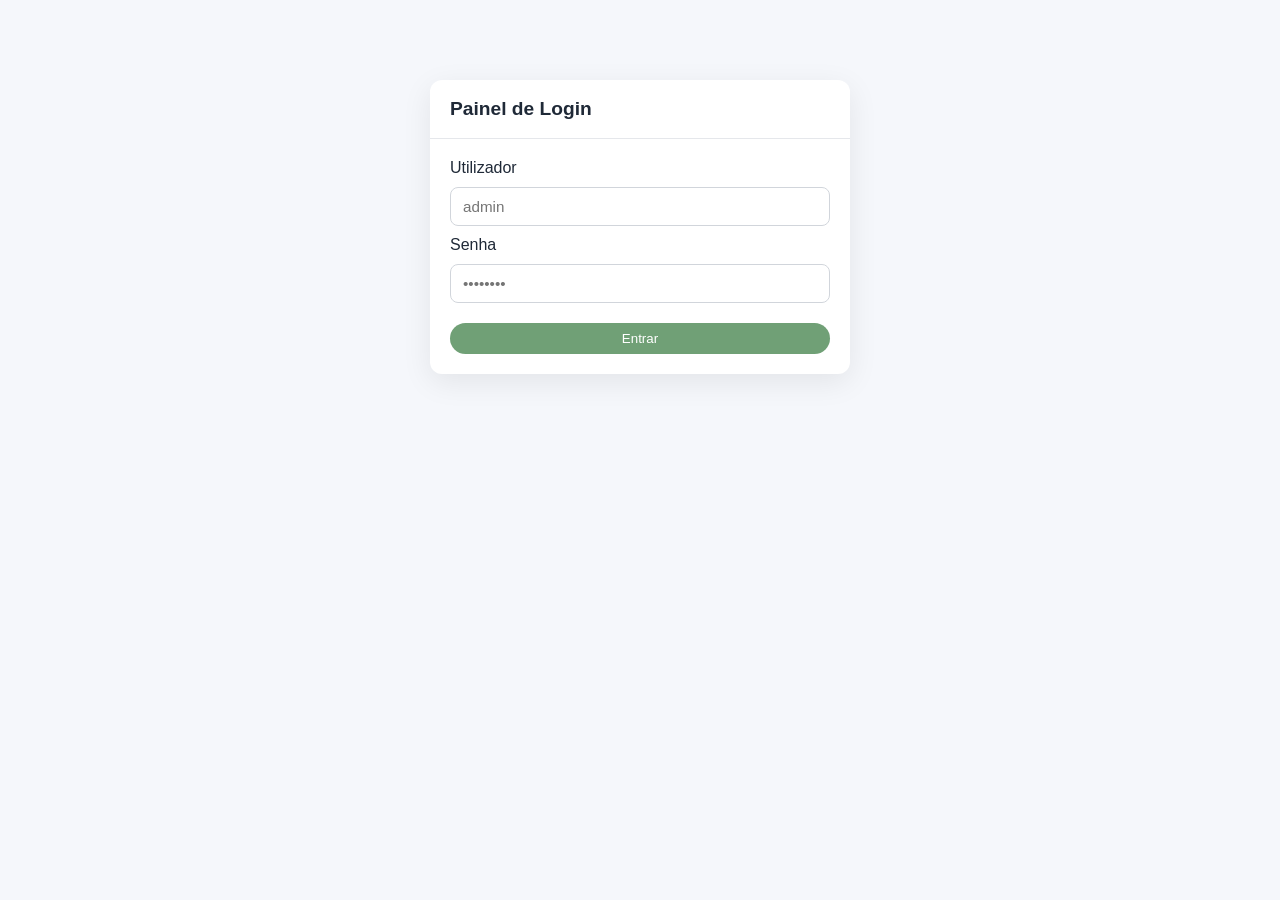
<file: admin.html>
<!DOCTYPE html>
<html lang="pt">
<head>
  <meta charset="UTF-8">
  <meta name="viewport" content="width=device-width, initial-scale=1.0">
  <title>Dashboard de Presentes</title>
  <style>
    body { font-family: Arial, sans-serif; margin: 0; background: #f5f7fb; color: #1f2937; }
    .wrap { max-width: 1100px; margin: 40px auto; padding: 0 16px; }
    .card { background: #fff; border-radius: 12px; box-shadow: 0 8px 30px rgba(0,0,0,.08); overflow: hidden; }
    .head { padding: 18px 20px; border-bottom: 1px solid #e5e7eb; display:flex; justify-content:space-between; align-items:center; gap: 8px; flex-wrap: wrap; }
    h1 { font-size: 1.2rem; margin: 0; }
    .head-actions { display:flex; gap:8px; flex-wrap: wrap; }
    button { border: none; background: #70A076; color:#fff; padding: 8px 14px; border-radius: 999px; cursor:pointer; }
    .table-wrap { width: 100%; overflow-x: auto; }
    table { width: 100%; border-collapse: collapse; min-width: 720px; }
    th, td { padding: 12px 10px; border-bottom: 1px solid #e5e7eb; text-align: left; font-size: .92rem; }
    th { background: #f9fafb; }
    .muted { color:#6b7280; }
    .empty { padding: 28px; text-align:center; }
    a.pdf { color:#2563eb; text-decoration:none; font-weight:600; }
    .section-title { padding: 14px 20px 0; font-size: 1rem; }
    .status-badge { display:inline-block; border-radius:999px; padding:3px 8px; font-size:.78rem; font-weight:700; }
    .status-badge.sent { background:#fee4e2; color:#b42318; }
    .status-badge.active { background:#dcfae6; color:#067647; }
    .row-actions { display:flex; gap:6px; flex-wrap:wrap; }
    .row-actions button { padding:6px 10px; font-size:.82rem; }

    .hidden { display: none; }
    .login-panel { max-width: 420px; margin: 80px auto; }
    .login-body { padding: 20px; display: flex; flex-direction: column; gap: 10px; }
    .login-body input {
      border: 1px solid #d1d5db;
      border-radius: 8px;
      padding: 10px 12px;
      font-size: .95rem;
    }
    .error { color: #b42318; font-size: .9rem; }

    @media (max-width: 768px) {
      .wrap { margin: 20px auto; }
      .login-panel { margin: 24px auto; }
      .head { padding: 14px; }
      h1 { font-size: 1.05rem; }
      .head-actions { width: 100%; }
      .head-actions button { flex: 1; }
      table { min-width: 0; }
      thead { display: none; }
      tbody, tr, td { display: block; width: 100%; }
      tr { border-bottom: 1px solid #e5e7eb; padding: 8px 12px; }
      td { border: none; padding: 6px 0; font-size: .9rem; }
      td::before {
        content: attr(data-label);
        display: block;
        color: #6b7280;
        font-size: .78rem;
        margin-bottom: 2px;
      }
      td:last-child { padding-bottom: 12px; }
    }
  </style>
</head>
<body>
  <div class="wrap">
    <div id="login-panel" class="card login-panel">
      <div class="head">
        <h1>Painel de Login</h1>
      </div>
      <form id="login-form" class="login-body">
        <label for="username">Utilizador</label>
        <input id="username" name="username" type="text" placeholder="admin" required>
        <label for="password">Senha</label>
        <input id="password" name="password" type="password" placeholder="••••••••" required>
        <small id="login-feedback" class="error"></small>
        <button type="submit">Entrar</button>
      </form>
    </div>

    <div id="dashboard-card" class="card hidden">
      <div class="head">
        <h1>Dashboard - Presentes Enviados</h1>
        <div class="head-actions">
          <button id="reload-btn" type="button">Atualizar</button>
          <button id="logout-btn" type="button" style="background:#b42318;">Sair</button>
        </div>
      </div>
      <div id="content"></div>
    </div>
  </div>

  <script>
    const contentEl = document.getElementById('content')
    const reloadBtn = document.getElementById('reload-btn')
    const logoutBtn = document.getElementById('logout-btn')
    const loginPanel = document.getElementById('login-panel')
    const dashboardCard = document.getElementById('dashboard-card')
    const loginForm = document.getElementById('login-form')
    const loginFeedback = document.getElementById('login-feedback')
    let blockedReferences = new Set()

    const formatDate = iso => {
      if (!iso) return '-'
      const d = new Date(iso)
      if (Number.isNaN(d.getTime())) return iso
      return d.toLocaleString('pt-PT')
    }

    const escapeHtml = value => String(value ?? '')
      .replace(/&/g, '&amp;')
      .replace(/</g, '&lt;')
      .replace(/>/g, '&gt;')
      .replace(/"/g, '&quot;')

    async function checkSession() {
      const res = await fetch('admin-auth.php?action=status', { cache: 'no-store' })
      const data = await res.json()
      return Boolean(res.ok && data.ok && data.logged_in)
    }

    function showLogin() {
      loginPanel.classList.remove('hidden')
      dashboardCard.classList.add('hidden')
    }

    function showDashboard() {
      loginPanel.classList.add('hidden')
      dashboardCard.classList.remove('hidden')
    }

    async function login(username, password) {
      const res = await fetch('admin-auth.php?action=login', {
        method: 'POST',
        headers: { 'Content-Type': 'application/json' },
        body: JSON.stringify({ username, password })
      })

      const data = await res.json().catch(() => ({ ok: false, message: 'Resposta inválida do servidor.' }))
      if (!res.ok || !data.ok) throw new Error(data.message || 'Falha no login.')
      return true
    }

    async function logout() {
      await fetch('admin-auth.php?action=logout', { method: 'POST' })
      showLogin()
    }

    const getGiftReferenceBaseCode = value => {
      const text = String(value || '')
      let hash = 0
      for (let index = 0; index < text.length; index += 1) hash = (hash * 31 + text.charCodeAt(index)) % 9000
      return String(hash + 1000).padStart(4, '0')
    }

    async function loadSiteProductsFromScript() {
      const response = await fetch('assets/js/script.js', { cache: 'no-store' })
      const source = await response.text()
      const match = source.match(/const\s+defaultGiftProducts\s*=\s*\[([\s\S]*?)\]\s*\n\s*const\s+normalizeGiftProduct/)
      if (!match) return []
      const list = Function(`"use strict"; return ([${match[1]}]);`)()
      if (!Array.isArray(list)) return []
      const normalized = list.map((item, index) => {
        const name = String((item && item.name) || `Produto-${index + 1}`)
        const explicitBehavior = String((item && item.behavior) || '').trim().toLowerCase()
        const hasExternalLink = Boolean((item && item.link) || (item && item.siteUrl) || (item && item.url))
        const behavior = explicitBehavior || (hasExternalLink ? 'link' : 'popup')
        return {
          name,
          behavior,
          reference: getGiftReferenceBaseCode(`${name}-${index}`)
        }
      })

      const onlyLinkProducts = normalized.filter(item => item.behavior === 'link')
      const uniqueByName = new Map()
      onlyLinkProducts.forEach(item => {
        if (!uniqueByName.has(item.name)) uniqueByName.set(item.name, item)
      })
      return Array.from(uniqueByName.values())
    }

    async function postAction(payload) {
      const response = await fetch('master-gifts.php', {
        method: 'POST',
        headers: { 'Content-Type': 'application/json' },
        body: JSON.stringify(payload)
      })
      const data = await response.json().catch(() => ({ ok: false, message: 'Resposta inválida do servidor.' }))
      if (!response.ok || !data.ok) throw new Error(data.message || 'Falha na ação.')
      blockedReferences = new Set(Array.isArray(data.blocked_references) ? data.blocked_references.map(String) : Array.from(blockedReferences))
    }

    async function loadGifts() {
      contentEl.innerHTML = '<p class="empty muted">Carregando dados...</p>'
      try {
        const response = await fetch('master-gifts.php', { cache: 'no-store' })
        const data = await response.json()

        if (!response.ok || !data.ok) {
          throw new Error(data.message || 'Falha ao carregar dados.')
        }

        const items = Array.isArray(data.items) ? data.items : []
        blockedReferences = new Set(Array.isArray(data.blocked_references) ? data.blocked_references.map(String) : [])
        const siteProducts = await loadSiteProductsFromScript()

        const rows = items.map(item => `
          <tr>
            <td data-label="Data">${formatDate(item.submitted_at)}</td>
            <td data-label="Nome">${escapeHtml(item.sender_name)}</td>
            <td data-label="Presente">${escapeHtml(item.product_name)}</td>
            <td data-label="Valor">${escapeHtml(item.product_price)}</td>
            <td data-label="Referência">${escapeHtml(item.product_reference)}</td>
            <td data-label="Comprovativo"><a class="pdf" href="${escapeHtml(item.proof_url)}" target="_blank" rel="noopener">Ver PDF</a></td>
          </tr>
        `).join('')

        const productRows = siteProducts.map(item => {
          const blocked = blockedReferences.has(String(item.reference))
          return `
          <tr>
            <td data-label="Produto">${escapeHtml(item.name)}</td>
            <td data-label="Tipo">${escapeHtml(item.behavior)}</td>
            <td data-label="Referência">${escapeHtml(item.reference)}</td>
            <td data-label="Estado"><span class="status-badge ${blocked ? 'sent' : 'active'}">${blocked ? 'Oferecido' : 'Ativo'}</span></td>
            <td data-label="Ações">
              <div class="row-actions">
                ${blocked
                  ? `<button data-action="reactivate" data-reference="${escapeHtml(item.reference)}" type="button">Reativar presente</button>`
                  : `<button data-action="deactivate" data-reference="${escapeHtml(item.reference)}" type="button">Marcar oferecido</button>`}
              </div>
            </td>
          </tr>`
        }).join('')

        contentEl.innerHTML = `
          <h2 class="section-title">Comprovativos enviados</h2>
          ${items.length ? '' : '<p class="empty muted">Ainda não há comprovativos enviados.</p>'}
          ${items.length ? `
          <div class="table-wrap">
          <table>
            <thead>
              <tr>
                <th>Data</th>
                <th>Nome</th>
                <th>Presente</th>
                <th>Valor</th>
                <th>Referência</th>
                <th>Comprovativo</th>
              </tr>
            </thead>
            <tbody>${rows}</tbody>
          </table>
          </div>
          ` : ''}
          <h2 class="section-title">Presentes sem comprovativo (produtos de link)</h2>
          <p class="muted" style="padding:0 20px 10px;">Total de produtos listados: ${siteProducts.length}</p>
          ${siteProducts.length ? `
          <div class="table-wrap">
          <table>
            <thead>
              <tr>
                <th>Produto</th><th>Tipo</th><th>Referência</th><th>Estado</th><th>Ações</th>
              </tr>
            </thead>
            <tbody>${productRows}</tbody>
          </table>
          </div>
          ` : '<p class="empty muted">Não foi possível carregar a lista de produtos.</p>'}
        `
      } catch (error) {
        contentEl.innerHTML = `<p class="empty" style="color:#b42318;">${escapeHtml(error.message || 'Erro inesperado')}</p>`
      }
    }

    contentEl.addEventListener('click', async event => {
      const button = event.target.closest('button[data-action][data-reference]')
      if (!button) return
      const reference = String(button.dataset.reference || '')
      const action = String(button.dataset.action || '')
      if (!reference) return
      try {
        button.disabled = true
        if (action === 'deactivate') {
          await postAction({ action: 'deactivate_reference', reference })
        } else if (action === 'reactivate') {
          await postAction({ action: 'reactivate_reference', reference })
        }
        await loadGifts()
      } catch (error) {
        alert(error.message || 'Falha ao atualizar presente.')
      } finally {
        button.disabled = false
      }
    })

    loginForm.addEventListener('submit', async event => {
      event.preventDefault()
      loginFeedback.textContent = ''

      const username = (document.getElementById('username').value || '').trim()
      const password = (document.getElementById('password').value || '').trim()

      try {
        await login(username, password)
        showDashboard()
        await loadGifts()
      } catch (error) {
        loginFeedback.textContent = error.message || 'Credenciais inválidas.'
      }
    })

    reloadBtn.addEventListener('click', loadGifts)
    logoutBtn.addEventListener('click', logout)

    ;(async () => {
      const loggedIn = await checkSession().catch(() => false)
      if (loggedIn) {
        showDashboard()
        loadGifts()
      } else {
        showLogin()
      }
    })()
  </script>
</body>
</html>
</file>
